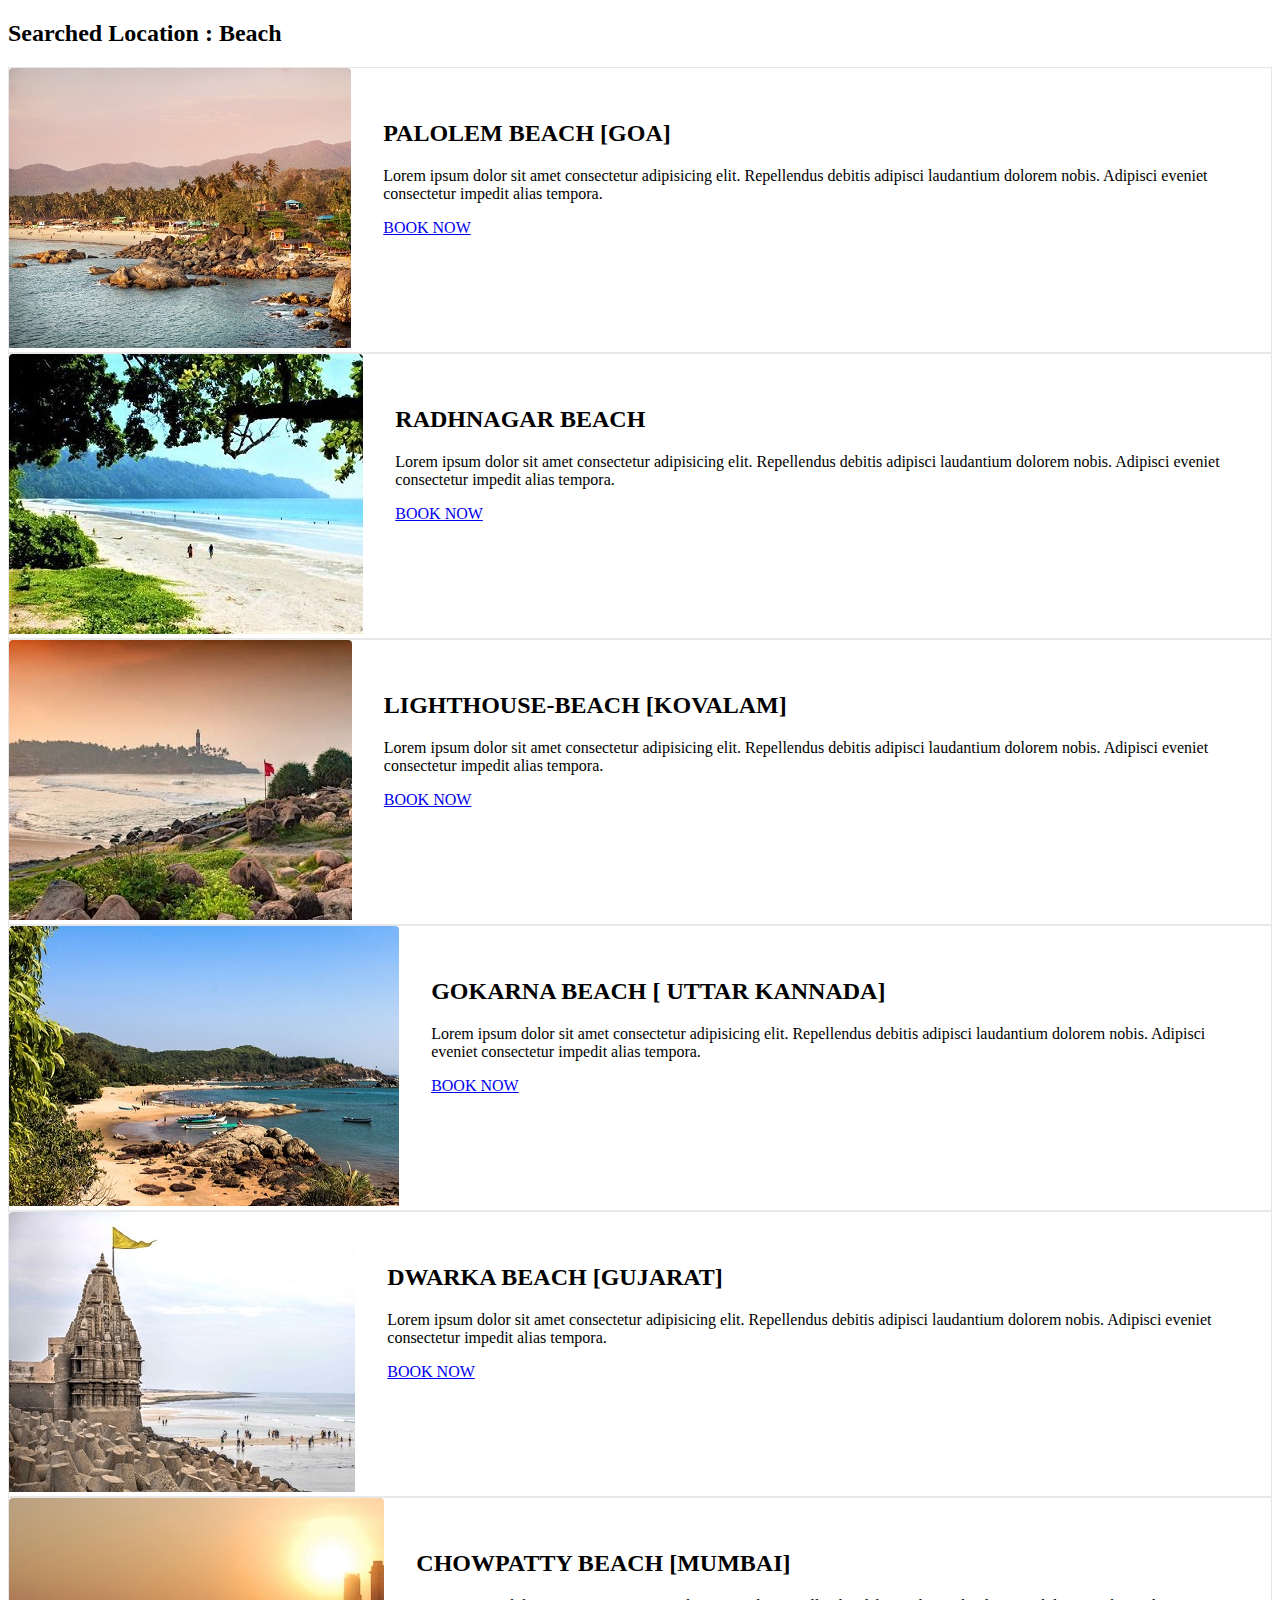
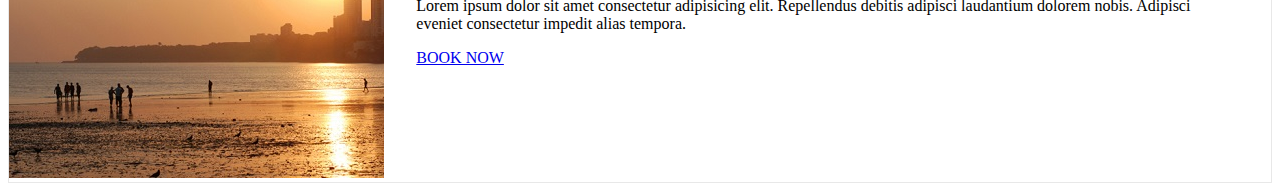
<file: Beach/index.html>
<!doctype html>
<html lang="en">
  <head>
    <!-- Required meta tags -->
    <meta charset="utf-8">
    <meta name="viewport" content="width=device-width, initial-scale=1">

    <!-- Bootstrap CSS -->
    <link href="https://cdn.jsdelivr.net/npm/bootstrap@5.0.0/dist/css/bootstrap.min.css" rel="stylesheet" integrity="sha384-wEmeIV1mKuiNpC+IOBjI7aAzPcEZeedi5yW5f2yOq55WWLwNGmvvx4Um1vskeMj0" crossorigin="anonymous">

    <link rel="stylesheet" href="style.css">
  </head>
  <body>
    <!-- <div class="header"> -->
       
<section>
    <div class="container">
        <div class="text-center mb-5">
            
            <h2 class="display-20 display-md-18 display-lg-16">Searched Location : Beach</h2>
        </div>
        <div class="row">
            <div class="col-lg-4 col-md-6 mb-2-6">
                <article class="card card-style2">
                    <div class="card-img">
                        <img class="rounded-top" src="1.jpg" alt="...">
                        
                    </div>
                    <div class="card-body">
                        <h2 class="h5">PALOLEM BEACH [GOA]</h2>
                        <p class="display-30">Lorem ipsum dolor sit amet consectetur adipisicing elit. Repellendus debitis adipisci laudantium dolorem nobis. Adipisci eveniet consectetur impedit alias tempora.

                        </p>
                        <a href="../booknow/index.html" class="read-more">BOOK NOW</a>
                    </div>
                    
                </article>
            </div>
            <div class="col-lg-4 col-md-6 mb-2-6">
                <article class="card card-style2">
                    <div class="card-img">
                        <img class="rounded-top" src="5ee480f37d4707c269a7b5f9_radhanagar-beach-.jpg" alt="...">
                        
                    </div>
                    <div class="card-body">
                        <h2 class="h5">RADHNAGAR BEACH </h2>
                        <p class="display-30">Lorem ipsum dolor sit amet consectetur adipisicing elit. Repellendus debitis adipisci laudantium dolorem nobis. Adipisci eveniet consectetur impedit alias tempora.

                        </p>
                        <a href="../booknow/index.html" class="read-more">BOOK NOW</a>
                    </div>
                    
                </article>
            </div>
            <div class="col-lg-4 col-md-6 mb-2-6">
                <article class="card card-style2">
                    <div class="card-img">
                        <img class="rounded-top" src="licensed-image.jpg" alt="...">
                        
                    </div>
                    <div class="card-body">
                        <h2 class="h5">LIGHTHOUSE-BEACH [KOVALAM]</h2>
                        <p class="display-30">Lorem ipsum dolor sit amet consectetur adipisicing elit. Repellendus debitis adipisci laudantium dolorem nobis. Adipisci eveniet consectetur impedit alias tempora.

                        </p>
                        <a href="../booknow/index.html" class="read-more">BOOK NOW</a>
                    </div>
                    
                </article>
            </div>
            <div class="col-lg-4 col-md-6 mb-2-6">
                <article class="card card-style2">
                    <div class="card-img">
                        <img class="rounded-top" src="Gokarna87674.jpg" alt="...">
                        
                    </div>
                    <div class="card-body">
                        <h2 class="h5">GOKARNA BEACH [ UTTAR KANNADA]</h2>
                        <p class="display-30">Lorem ipsum dolor sit amet consectetur adipisicing elit. Repellendus debitis adipisci laudantium dolorem nobis. Adipisci eveniet consectetur impedit alias tempora.

                        </p>
                        <a href="../booknow/index.html" class="read-more">BOOK NOW</a>
                    </div>
                    
                </article>
            </div>
            <div class="col-lg-4 col-md-6 mb-2-6">
                <article class="card card-style2">
                    <div class="card-img">
                        <img class="rounded-top" src="Dwarka-Beach.jpg" alt="...">
                        
                    </div>
                    <div class="card-body">
                        <h2 class="h5">DWARKA BEACH [GUJARAT]</h2>
                        <p class="display-30">Lorem ipsum dolor sit amet consectetur adipisicing elit. Repellendus debitis adipisci laudantium dolorem nobis. Adipisci eveniet consectetur impedit alias tempora.

                        </p>
                        <a href="../booknow/index.html" class="read-more">BOOK NOW</a>
                    </div>
                    
                </article>
            </div>
            <div class="col-lg-4 col-md-6 mb-2-6">
                <article class="card card-style2">
                    <div class="card-img">
                        <img class="rounded-top" src="Chowpatty-Beach_Mumbai.jpg" alt="...">
                        
                    </div>
                    <div class="card-body">
                        <h2 class="h5">CHOWPATTY BEACH [MUMBAI]</h2>
                        <p class="display-30">Lorem ipsum dolor sit amet consectetur adipisicing elit. Repellendus debitis adipisci laudantium dolorem nobis. Adipisci eveniet consectetur impedit alias tempora.

                        </p>
                        <a href="../booknow/index.html" class="read-more">BOOK NOW</a>
                    </div>
                    
                </article>
            </div>
        </div>
    </div>
    </section>




    <!-- Optional JavaScript; choose one of the two! -->

    <!-- Option 1: Bootstrap Bundle with Popper -->
    <script src="https://cdn.jsdelivr.net/npm/bootstrap@5.0.0/dist/js/bootstrap.bundle.min.js" integrity="sha384-p34f1UUtsS3wqzfto5wAAmdvj+osOnFyQFpp4Ua3gs/ZVWx6oOypYoCJhGGScy+8" crossorigin="anonymous"></script>

    <!-- Option 2: Separate Popper and Bootstrap JS -->
    <!--
    <script src="https://cdn.jsdelivr.net/npm/@popperjs/core@2.9.2/dist/umd/popper.min.js" integrity="sha384-IQsoLXl5PILFhosVNubq5LC7Qb9DXgDA9i+tQ8Zj3iwWAwPtgFTxbJ8NT4GN1R8p" crossorigin="anonymous"></script>
    <script src="https://cdn.jsdelivr.net/npm/bootstrap@5.0.0/dist/js/bootstrap.min.js" integrity="sha384-lpyLfhYuitXl2zRZ5Bn2fqnhNAKOAaM/0Kr9laMspuaMiZfGmfwRNFh8HlMy49eQ" crossorigin="anonymous"></script>
    -->
  </body>
</html>
</file>
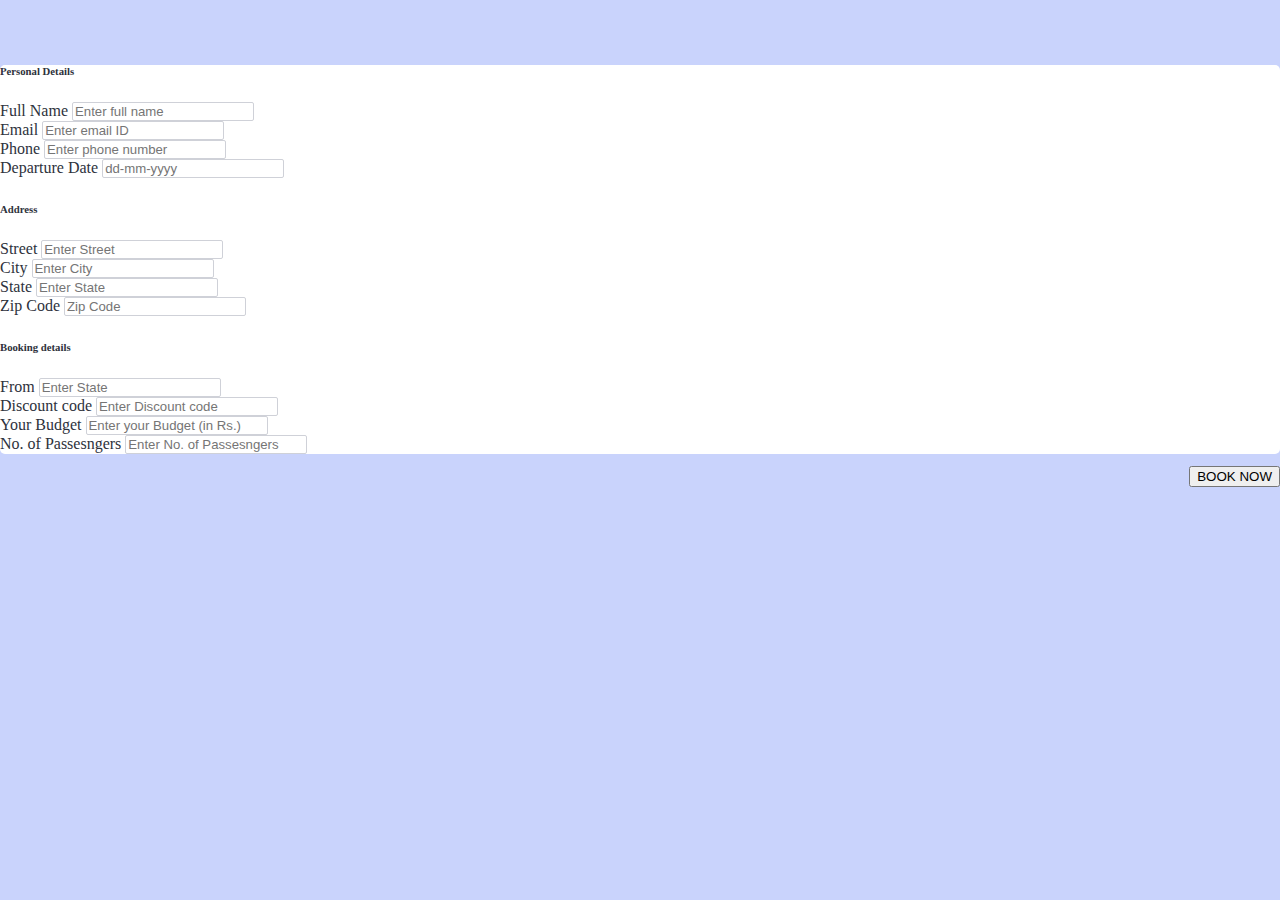
<file: booknow/index.html>
<!doctype html>
<html lang="en">
  <head>
    <!-- Required meta tags -->
    <meta charset="utf-8">
    <meta name="viewport" content="width=device-width, initial-scale=1">

    <!-- Bootstrap CSS -->
    <link href="https://cdn.jsdelivr.net/npm/bootstrap@5.0.0/dist/css/bootstrap.min.css" rel="stylesheet" integrity="sha384-wEmeIV1mKuiNpC+IOBjI7aAzPcEZeedi5yW5f2yOq55WWLwNGmvvx4Um1vskeMj0" crossorigin="anonymous">

    <link rel="stylesheet" href="style.css">
  </head>
  <body>
    <!-- <div class="header"> -->
        <div class="container">
            <div class="row gutters">
           
            <div class="col-xl-12 col-lg-9 col-md-12 col-sm-12 col-12">
            <div class="card h-100">
                <div class="card-body">
                    <div class="row gutters">
                        <div class="col-xl-12 col-lg-12 col-md-12 col-sm-12 col-12">
                            <h6 class="mb-2 text-primary">Personal Details</h6>
                        </div>
                        <div class="col-xl-6 col-lg-6 col-md-6 col-sm-6 col-12">
                            <div class="form-group">
                                <label for="fullName">Full Name</label>
                                <input type="text" class="form-control" id="fullName" placeholder="Enter full name">
                            </div>
                        </div>
                        <div class="col-xl-6 col-lg-6 col-md-6 col-sm-6 col-12">
                            <div class="form-group">
                                <label for="eMail">Email</label>
                                <input type="email" class="form-control" id="eMail" placeholder="Enter email ID">
                            </div>
                        </div>
                        <div class="col-xl-6 col-lg-6 col-md-6 col-sm-6 col-12">
                            <div class="form-group">
                                <label for="phone">Phone</label>
                                <input type="text" class="form-control" id="phone" placeholder="Enter phone number">
                            </div>
                        </div>
                        <div class="col-xl-6 col-lg-6 col-md-6 col-sm-6 col-12">
                            <div class="form-group">
                                <label for="website">Departure Date</label>
                                <input type="url" class="form-control" id="website" placeholder="dd-mm-yyyy">
                            </div>
                        </div>
                    </div>
                    <div class="row gutters">
                        <div class="col-xl-12 col-lg-12 col-md-12 col-sm-12 col-12">
                            <h6 class="mt-3 mb-2 text-primary">Address</h6>
                        </div>
                        <div class="col-xl-6 col-lg-6 col-md-6 col-sm-6 col-12">
                            <div class="form-group">
                                <label for="Street">Street</label>
                                <input type="name" class="form-control" id="Street" placeholder="Enter Street">
                            </div>
                        </div>
                        <div class="col-xl-6 col-lg-6 col-md-6 col-sm-6 col-12">
                            <div class="form-group">
                                <label for="ciTy">City</label>
                                <input type="name" class="form-control" id="ciTy" placeholder="Enter City">
                            </div>
                        </div>
                        <div class="col-xl-6 col-lg-6 col-md-6 col-sm-6 col-12">
                            <div class="form-group">
                                <label for="sTate">State</label>
                                <input type="text" class="form-control" id="sTate" placeholder="Enter State">
                            </div>
                        </div>
                        <div class="col-xl-6 col-lg-6 col-md-6 col-sm-6 col-12">
                            <div class="form-group">
                                <label for="zIp">Zip Code</label>
                                <input type="text" class="form-control" id="zIp" placeholder="Zip Code">
                            </div>
                        </div>
                    </div>
                    <div class="row gutters">
                        <div class="col-xl-12 col-lg-12 col-md-12 col-sm-12 col-12">
                            <h6 class="mt-3 mb-2 text-primary">Booking details</h6>
                        </div>
                        <div class="col-xl-6 col-lg-6 col-md-6 col-sm-6 col-12">
                            <div class="form-group">
                                <label for="Street">From</label>
                                <input type="name" class="form-control" id="Street" placeholder="Enter State">
                            </div>
                        </div>
                        <div class="col-xl-6 col-lg-6 col-md-6 col-sm-6 col-12">
                            <div class="form-group">
                                <label for="ciTy">Discount code</label>
                                <input type="name" class="form-control" id="ciTy" placeholder="Enter Discount code">
                            </div>
                        </div>
                        <div class="col-xl-6 col-lg-6 col-md-6 col-sm-6 col-12">
                            <div class="form-group">
                                <label for="sTate">Your Budget</label>
                                <input type="text" class="form-control" id="sTate" placeholder="Enter your Budget (in Rs.)">
                            </div>
                        </div>
                        <div class="col-xl-6 col-lg-6 col-md-6 col-sm-6 col-12">
                            <div class="form-group">
                                <label for="zIp">No. of Passesngers</label>
                                <input type="text" class="form-control" id="zIp" placeholder="Enter No. of Passesngers">
                            </div>
                        </div>
                    </div>
                    <div class="row gutters">
                        <div class="col-xl-12 col-lg-12 col-md-12 col-sm-12 col-12">
                            <div class="text-right">
                               
                                <button type="button" id="submit" name="submit" class="btn btn-primary float-right" style="margin-top: 12.2px; float: right;">BOOK NOW</button>
                            </div>
                        </div>
                    </div>
                </div>
            </div>
            </div>
            </div>
            </div>

           



          




    <!-- Optional JavaScript; choose one of the two! -->

    <!-- Option 1: Bootstrap Bundle with Popper -->
    <script src="https://cdn.jsdelivr.net/npm/bootstrap@5.0.0/dist/js/bootstrap.bundle.min.js" integrity="sha384-p34f1UUtsS3wqzfto5wAAmdvj+osOnFyQFpp4Ua3gs/ZVWx6oOypYoCJhGGScy+8" crossorigin="anonymous"></script>

    <!-- Option 2: Separate Popper and Bootstrap JS -->
    <!--
    <script src="https://cdn.jsdelivr.net/npm/@popperjs/core@2.9.2/dist/umd/popper.min.js" integrity="sha384-IQsoLXl5PILFhosVNubq5LC7Qb9DXgDA9i+tQ8Zj3iwWAwPtgFTxbJ8NT4GN1R8p" crossorigin="anonymous"></script>
    <script src="https://cdn.jsdelivr.net/npm/bootstrap@5.0.0/dist/js/bootstrap.min.js" integrity="sha384-lpyLfhYuitXl2zRZ5Bn2fqnhNAKOAaM/0Kr9laMspuaMiZfGmfwRNFh8HlMy49eQ" crossorigin="anonymous"></script>
    -->
  </body>
</html>
</file>
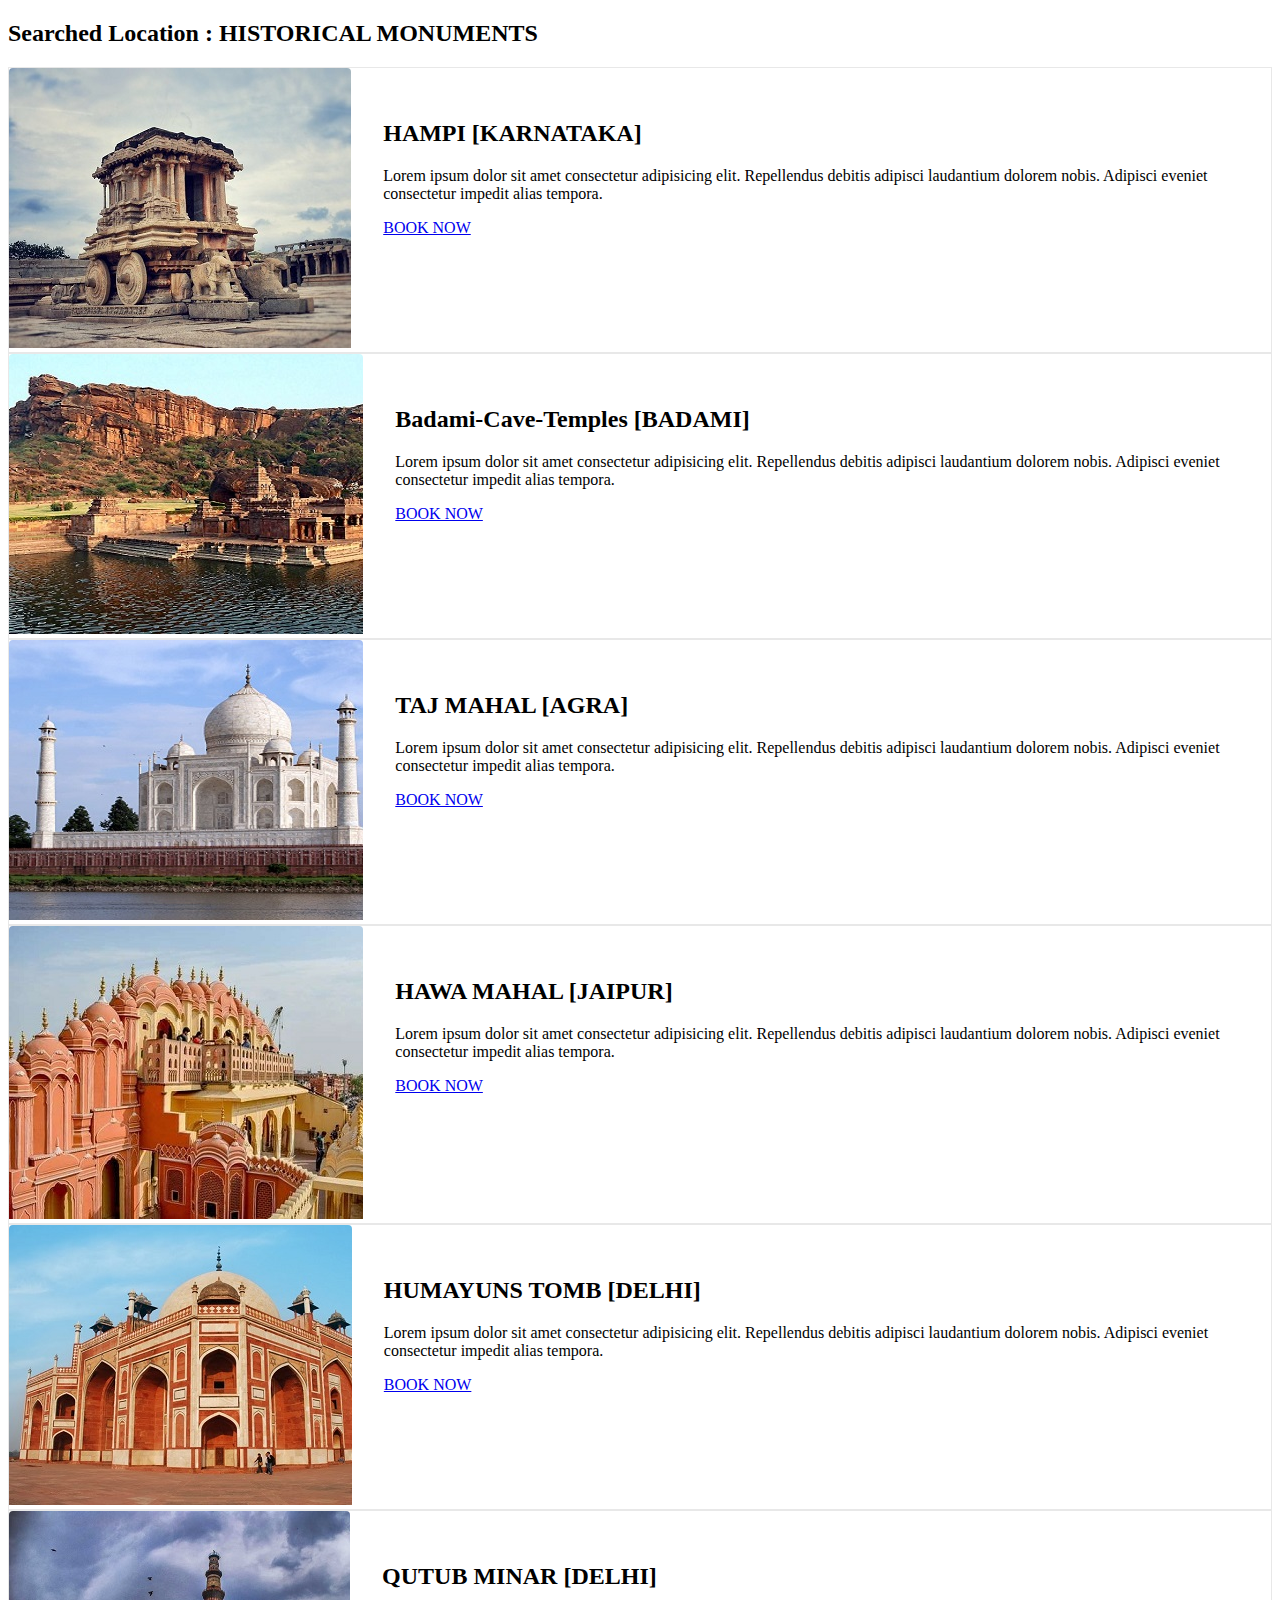
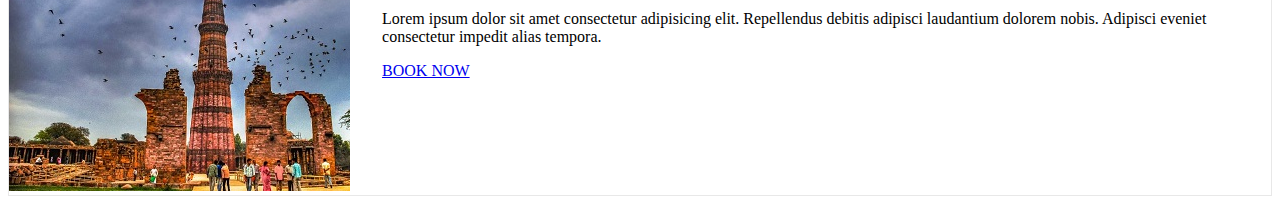
<file: Historical/index.html>
<!doctype html>
<html lang="en">
  <head>
    <!-- Required meta tags -->
    <meta charset="utf-8">
    <meta name="viewport" content="width=device-width, initial-scale=1">

    <!-- Bootstrap CSS -->
    <link href="https://cdn.jsdelivr.net/npm/bootstrap@5.0.0/dist/css/bootstrap.min.css" rel="stylesheet" integrity="sha384-wEmeIV1mKuiNpC+IOBjI7aAzPcEZeedi5yW5f2yOq55WWLwNGmvvx4Um1vskeMj0" crossorigin="anonymous">

    <link rel="stylesheet" href="style.css">
  </head>
  <body>
    <!-- <div class="header"> -->
       
<section>
    <div class="container">
        <div class="text-center mb-5">
            
            <h2 class="display-20 display-md-18 display-lg-16">Searched Location : HISTORICAL MONUMENTS</h2>
        </div>
        <div class="row">
            <div class="col-lg-4 col-md-6 mb-2-6">
                <article class="card card-style2">
                    <div class="card-img">
                        <img class="rounded-top" src="hampi.jpg" alt="...">
                        
                    </div>
                    <div class="card-body">
                        <h2 class="h5">HAMPI [KARNATAKA]</h2>
                        <p class="display-30">Lorem ipsum dolor sit amet consectetur adipisicing elit. Repellendus debitis adipisci laudantium dolorem nobis. Adipisci eveniet consectetur impedit alias tempora.

                        </p>
                        <a href="../booknow/index.html" class="read-more">BOOK NOW</a>
                    </div>
                    
                </article>
            </div>
            <div class="col-lg-4 col-md-6 mb-2-6">
                <article class="card card-style2">
                    <div class="card-img">
                        <img class="rounded-top" src="Badami-Cave-Temples-Badami.jpg" alt="...">
                        
                    </div>
                    <div class="card-body">
                        <h2 class="h5">Badami-Cave-Temples [BADAMI] </h2>
                        <p class="display-30">Lorem ipsum dolor sit amet consectetur adipisicing elit. Repellendus debitis adipisci laudantium dolorem nobis. Adipisci eveniet consectetur impedit alias tempora.

                        </p>
                        <a href="../booknow/index.html" class="read-more">BOOK NOW</a>
                    </div>
                    
                </article>
            </div>
            <div class="col-lg-4 col-md-6 mb-2-6">
                <article class="card card-style2">
                    <div class="card-img">
                        <img class="rounded-top" src="taj-mahal-2.jpg" alt="...">
                        
                    </div>
                    <div class="card-body">
                        <h2 class="h5">TAJ MAHAL [AGRA]</h2>
                        <p class="display-30">Lorem ipsum dolor sit amet consectetur adipisicing elit. Repellendus debitis adipisci laudantium dolorem nobis. Adipisci eveniet consectetur impedit alias tempora.

                        </p>
                        <a href="../booknow/index.html" class="read-more">BOOK NOW</a>
                    </div>
                    
                </article>
            </div>
            <div class="col-lg-4 col-md-6 mb-2-6">
                <article class="card card-style2">
                    <div class="card-img">
                        <img class="rounded-top" src="Hawa-Mahal-cover.jpg" alt="...">
                        
                    </div>
                    <div class="card-body">
                        <h2 class="h5">HAWA MAHAL [JAIPUR]</h2>
                        <p class="display-30">Lorem ipsum dolor sit amet consectetur adipisicing elit. Repellendus debitis adipisci laudantium dolorem nobis. Adipisci eveniet consectetur impedit alias tempora.

                        </p>
                        <a href="../booknow/index.html" class="read-more">BOOK NOW</a>
                    </div>
                    
                </article>
            </div>
            <div class="col-lg-4 col-md-6 mb-2-6">
                <article class="card card-style2">
                    <div class="card-img">
                        <img class="rounded-top" src="Humayuns-Tomb-in-Delhi.jpg" alt="...">
                        
                    </div>
                    <div class="card-body">
                        <h2 class="h5">HUMAYUNS TOMB [DELHI]</h2>
                        <p class="display-30">Lorem ipsum dolor sit amet consectetur adipisicing elit. Repellendus debitis adipisci laudantium dolorem nobis. Adipisci eveniet consectetur impedit alias tempora.

                        </p>
                        <a href="../booknow/index.html" class="read-more">BOOK NOW</a>
                    </div>
                    
                </article>
            </div>
            <div class="col-lg-4 col-md-6 mb-2-6">
                <article class="card card-style2">
                    <div class="card-img">
                        <img class="rounded-top" src="Qutub_Minar_in_the_monsoons_20170908115259.jpg" alt="...">
                        
                    </div>
                    <div class="card-body">
                        <h2 class="h5">QUTUB MINAR [DELHI]</h2>
                        <p class="display-30">Lorem ipsum dolor sit amet consectetur adipisicing elit. Repellendus debitis adipisci laudantium dolorem nobis. Adipisci eveniet consectetur impedit alias tempora.

                        </p>
                        <a href="../booknow/index.html" class="read-more">BOOK NOW</a>
                    </div>
                    
                </article>
            </div>
        </div>
    </div>
    </section>




    <!-- Optional JavaScript; choose one of the two! -->

    <!-- Option 1: Bootstrap Bundle with Popper -->
    <script src="https://cdn.jsdelivr.net/npm/bootstrap@5.0.0/dist/js/bootstrap.bundle.min.js" integrity="sha384-p34f1UUtsS3wqzfto5wAAmdvj+osOnFyQFpp4Ua3gs/ZVWx6oOypYoCJhGGScy+8" crossorigin="anonymous"></script>

    <!-- Option 2: Separate Popper and Bootstrap JS -->
    <!--
    <script src="https://cdn.jsdelivr.net/npm/@popperjs/core@2.9.2/dist/umd/popper.min.js" integrity="sha384-IQsoLXl5PILFhosVNubq5LC7Qb9DXgDA9i+tQ8Zj3iwWAwPtgFTxbJ8NT4GN1R8p" crossorigin="anonymous"></script>
    <script src="https://cdn.jsdelivr.net/npm/bootstrap@5.0.0/dist/js/bootstrap.min.js" integrity="sha384-lpyLfhYuitXl2zRZ5Bn2fqnhNAKOAaM/0Kr9laMspuaMiZfGmfwRNFh8HlMy49eQ" crossorigin="anonymous"></script>
    -->
  </body>
</html>
</file>
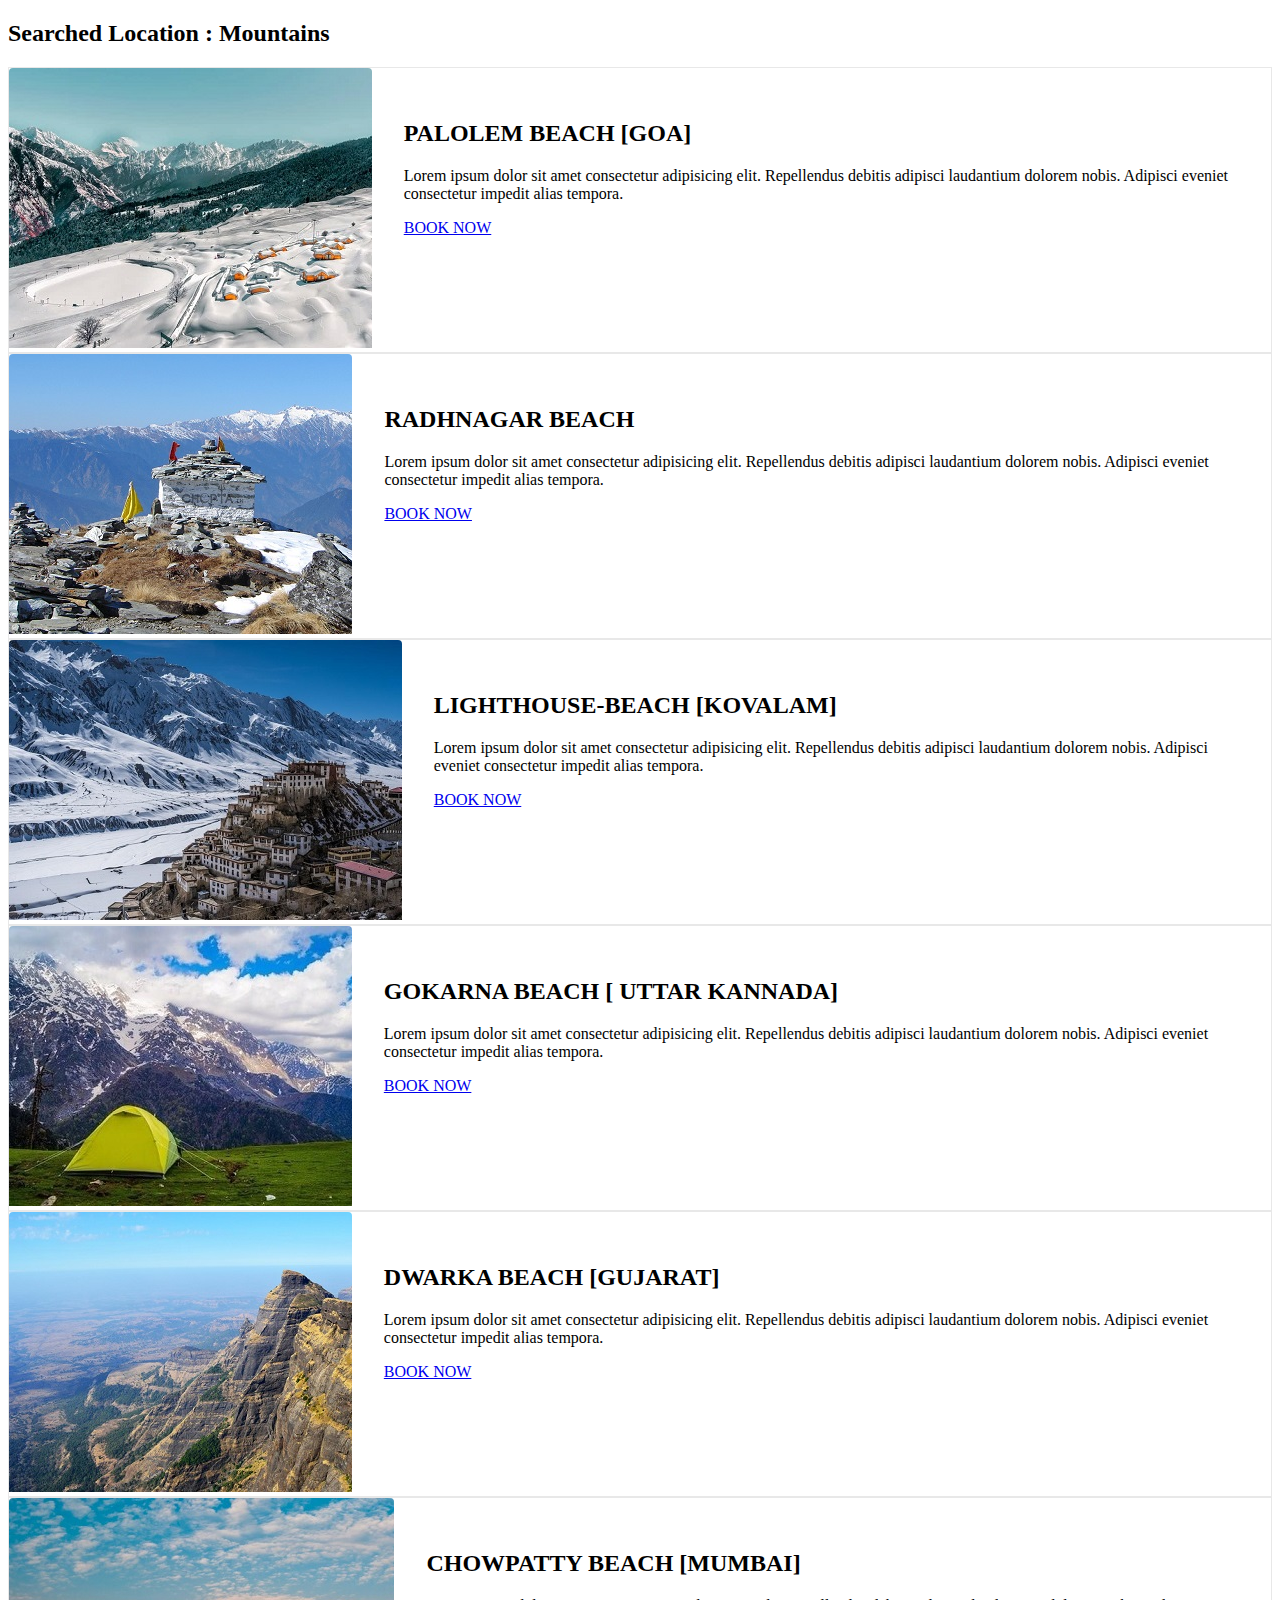
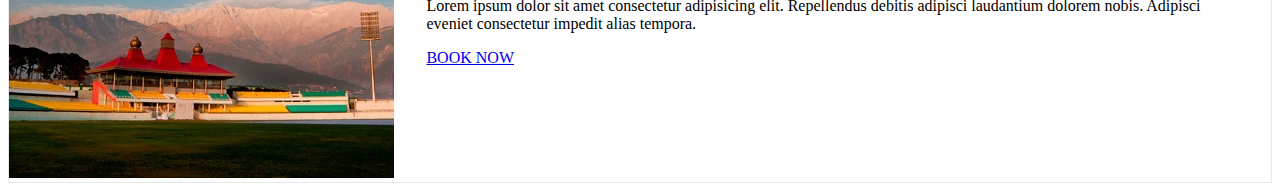
<file: Trekking/index.html>
<!doctype html>
<html lang="en">
  <head>
    <!-- Required meta tags -->
    <meta charset="utf-8">
    <meta name="viewport" content="width=device-width, initial-scale=1">

    <!-- Bootstrap CSS -->
    <link href="https://cdn.jsdelivr.net/npm/bootstrap@5.0.0/dist/css/bootstrap.min.css" rel="stylesheet" integrity="sha384-wEmeIV1mKuiNpC+IOBjI7aAzPcEZeedi5yW5f2yOq55WWLwNGmvvx4Um1vskeMj0" crossorigin="anonymous">

    <link rel="stylesheet" href="style.css">
  </head>
  <body>
    <!-- <div class="header"> -->
       
<section>
    <div class="container">
        <div class="text-center mb-5">
            
            <h2 class="display-20 display-md-18 display-lg-16">Searched Location : Mountains</h2>
        </div>
        <div class="row">
            <div class="col-lg-4 col-md-6 mb-2-6">
                <article class="card card-style2">
                    <div class="card-img">
                        <img class="rounded-top" src="auli.jpg" alt="...">
                        
                    </div>
                    <div class="card-body">
                        <h2 class="h5">PALOLEM BEACH [GOA]</h2>
                        <p class="display-30">Lorem ipsum dolor sit amet consectetur adipisicing elit. Repellendus debitis adipisci laudantium dolorem nobis. Adipisci eveniet consectetur impedit alias tempora.

                        </p>
                        <a href="../booknow/index.html" class="read-more">BOOK NOW</a>
                    </div>
                    
                </article>
            </div>
            <div class="col-lg-4 col-md-6 mb-2-6">
                <article class="card card-style2">
                    <div class="card-img">
                        <img class="rounded-top" src="chandrashila.jpg" alt="...">
                        
                    </div>
                    <div class="card-body">
                        <h2 class="h5">RADHNAGAR BEACH </h2>
                        <p class="display-30">Lorem ipsum dolor sit amet consectetur adipisicing elit. Repellendus debitis adipisci laudantium dolorem nobis. Adipisci eveniet consectetur impedit alias tempora.

                        </p>
                        <a href="../booknow/index.html" class="read-more">BOOK NOW</a>
                    </div>
                    
                </article>
            </div>
            <div class="col-lg-4 col-md-6 mb-2-6">
                <article class="card card-style2">
                    <div class="card-img">
                        <img class="rounded-top" src="https___media.insider.in_image_upload_c_crop,g_custom_v1580318465_epbzs1rysoadj0a0lptg.jpg" alt="...">
                        
                    </div>
                    <div class="card-body">
                        <h2 class="h5">LIGHTHOUSE-BEACH [KOVALAM]</h2>
                        <p class="display-30">Lorem ipsum dolor sit amet consectetur adipisicing elit. Repellendus debitis adipisci laudantium dolorem nobis. Adipisci eveniet consectetur impedit alias tempora.

                        </p>
                        <a href="../booknow/index.html" class="read-more">BOOK NOW</a>
                    </div>
                    
                </article>
            </div>
            <div class="col-lg-4 col-md-6 mb-2-6">
                <article class="card card-style2">
                    <div class="card-img">
                        <img class="rounded-top" src="Mcleodganj-1.jpg" alt="...">
                        
                    </div>
                    <div class="card-body">
                        <h2 class="h5">GOKARNA BEACH [ UTTAR KANNADA]</h2>
                        <p class="display-30">Lorem ipsum dolor sit amet consectetur adipisicing elit. Repellendus debitis adipisci laudantium dolorem nobis. Adipisci eveniet consectetur impedit alias tempora.

                        </p>
                        <a href="../booknow/index.html" class="read-more">BOOK NOW</a>
                    </div>
                    
                </article>
            </div>
            <div class="col-lg-4 col-md-6 mb-2-6">
                <article class="card card-style2">
                    <div class="card-img">
                        <img class="rounded-top" src="Harishchandragad.jpg" alt="...">
                        
                    </div>
                    <div class="card-body">
                        <h2 class="h5">DWARKA BEACH [GUJARAT]</h2>
                        <p class="display-30">Lorem ipsum dolor sit amet consectetur adipisicing elit. Repellendus debitis adipisci laudantium dolorem nobis. Adipisci eveniet consectetur impedit alias tempora.

                        </p>
                        <a href="../booknow/index.html" class="read-more">BOOK NOW</a>
                    </div>
                    
                </article>
            </div>
            <div class="col-lg-4 col-md-6 mb-2-6">
                <article class="card card-style2">
                    <div class="card-img">
                        <img class="rounded-top" src="dharamshala-himachal-tourism.jpg" alt="...">
                        
                    </div>
                    <div class="card-body">
                        <h2 class="h5">CHOWPATTY BEACH [MUMBAI]</h2>
                        <p class="display-30">Lorem ipsum dolor sit amet consectetur adipisicing elit. Repellendus debitis adipisci laudantium dolorem nobis. Adipisci eveniet consectetur impedit alias tempora.

                        </p>
                        <a href="../booknow/index.html" class="read-more">BOOK NOW</a>
                    </div>
                    
                </article>
            </div>
        </div>
    </div>
    </section>




    <!-- Optional JavaScript; choose one of the two! -->

    <!-- Option 1: Bootstrap Bundle with Popper -->
    <script src="https://cdn.jsdelivr.net/npm/bootstrap@5.0.0/dist/js/bootstrap.bundle.min.js" integrity="sha384-p34f1UUtsS3wqzfto5wAAmdvj+osOnFyQFpp4Ua3gs/ZVWx6oOypYoCJhGGScy+8" crossorigin="anonymous"></script>

    <!-- Option 2: Separate Popper and Bootstrap JS -->
    <!--
    <script src="https://cdn.jsdelivr.net/npm/@popperjs/core@2.9.2/dist/umd/popper.min.js" integrity="sha384-IQsoLXl5PILFhosVNubq5LC7Qb9DXgDA9i+tQ8Zj3iwWAwPtgFTxbJ8NT4GN1R8p" crossorigin="anonymous"></script>
    <script src="https://cdn.jsdelivr.net/npm/bootstrap@5.0.0/dist/js/bootstrap.min.js" integrity="sha384-lpyLfhYuitXl2zRZ5Bn2fqnhNAKOAaM/0Kr9laMspuaMiZfGmfwRNFh8HlMy49eQ" crossorigin="anonymous"></script>
    -->
  </body>
</html>
</file>
<file: Beach/style.css>
body{margin-top:20px;}
.card-style2 {
    position: relative;
    display: flex;
    transition: all 300ms ease;
    border: 1px solid rgba(0, 0, 0, 0.09);
    padding: 0;
    height: 100%;
}
.card-style2 .card-img {
    position: relative;
    display: block;
    background: #ffffff;
    overflow: hidden;
    border-radius: 0.25rem;
    border-bottom-right-radius: 0;
    border-bottom-left-radius: 0;
}
.card-style2 .card-img img {
    transition: all 0.3s linear 0s;
}
.card-style2:hover .card-img img {
    transform: scale(1.05);
}
.card-style2 .date {
    position: absolute;
    right: 30px;
    top: 30px;
    z-index: 1;
    color: #16bae1;
    overflow: hidden;
    padding-bottom: 10px;
    line-height: 24px;
    text-align: center;
    border: 2px solid #ededed;
    display: inline-block;
    background-color: #ffffff;
    text-transform: uppercase;
    border-radius: 0.25rem;
}
.card-style2 .date span {
    position: relative;
    color: #ffffff;
    font-weight: 500;
    font-size: 20px;
    display: block;
    text-align: center;
    padding: 12px;
    margin-bottom: 10px;
    background-color: #00baee;
    border-radius: 0.25rem;
}
.card-style2 .card-body {
    position: relative;
    display: block;
    background: #ffffff;
    padding: 2rem;
}
.card-style2 .card-body h3 {
    margin-bottom: 0.8rem;
}
.card-style2 .card-body h3 a {
    color: #004975;
}
.card-style2 .card-body h3 a:hover {
    color: #00baee;
}
.card-style2 .card-footer {
    border-top: 1px solid rgba(0, 0, 0, 0.09);
    background: transparent;
    padding-right: 2rem;
    padding-left: 2rem;
    -ms-flex-align: end;
    align-items: flex-end;
}
.card-style2 .card-footer ul {
    display: flex;
    justify-content: space-between;
    list-style: none;
    margin-bottom: 0;
}
.card-style2 .card-footer ul li {
    font-size: 15px;
}
.card-style2 .card-footer ul li a {
    color: #394952;
}
.card-style2 .card-footer ul li a:hover {
    color: #00baee;
}
.card-style2 .card-footer ul li i {
    color: #00baee;
    font-size: 14px;
    margin-right: 8px;
}
</file>
<file: booknow/style.css>
body {
    margin: 0;
    padding-top: 40px;
    color: #2e323c;
    background: #c9d3fc;
    position: relative;
    height: 100%;
}
.account-settings .user-profile {
    margin: 0 0 1rem 0;
    padding-bottom: 1rem;
    text-align: center;
}
.account-settings .user-profile .user-avatar {
    margin: 0 0 1rem 0;
}
.account-settings .user-profile .user-avatar img {
    width: 90px;
    height: 90px;
    -webkit-border-radius: 100px;
    -moz-border-radius: 100px;
    border-radius: 100px;
}
.account-settings .user-profile h5.user-name {
    margin: 0 0 0.5rem 0;
}
.account-settings .user-profile h6.user-email {
    margin: 0;
    font-size: 0.8rem;
    font-weight: 400;
    color: #9fa8b9;
}
.account-settings .about {
    margin: 2rem 0 0 0;
    text-align: center;
}
.account-settings .about h5 {
    margin: 0 0 15px 0;
    color: #007ae1;
}
.account-settings .about p {
    font-size: 0.825rem;
}
.form-control {
    border: 1px solid #cfd1d8;
    -webkit-border-radius: 2px;
    -moz-border-radius: 2px;
    border-radius: 2px;
    font-size: .825rem;
    background: #ffffff;
    color: #2e323c;
}

.card {
    background: #ffffff;
    -webkit-border-radius: 5px;
    -moz-border-radius: 5px;
    border-radius: 5px;
    border: 0;
    margin-bottom: 1rem;
}


  p {
      font-family: "Barlow", sans-serif !important;
      font-weight: 300;
      font-size: 1rem;
      color: #686c6d;
      letter-spacing: 0.03rem;
      margin-bottom: 10px;
  }
</file>
<file: Historical/style.css>
body{margin-top:20px;}
.card-style2 {
    position: relative;
    display: flex;
    transition: all 300ms ease;
    border: 1px solid rgba(0, 0, 0, 0.09);
    padding: 0;
    height: 100%;
}
.card-style2 .card-img {
    position: relative;
    display: block;
    background: #ffffff;
    overflow: hidden;
    border-radius: 0.25rem;
    border-bottom-right-radius: 0;
    border-bottom-left-radius: 0;
}
.card-style2 .card-img img {
    transition: all 0.3s linear 0s;
}
.card-style2:hover .card-img img {
    transform: scale(1.05);
}
.card-style2 .date {
    position: absolute;
    right: 30px;
    top: 30px;
    z-index: 1;
    color: #16bae1;
    overflow: hidden;
    padding-bottom: 10px;
    line-height: 24px;
    text-align: center;
    border: 2px solid #ededed;
    display: inline-block;
    background-color: #ffffff;
    text-transform: uppercase;
    border-radius: 0.25rem;
}
.card-style2 .date span {
    position: relative;
    color: #ffffff;
    font-weight: 500;
    font-size: 20px;
    display: block;
    text-align: center;
    padding: 12px;
    margin-bottom: 10px;
    background-color: #00baee;
    border-radius: 0.25rem;
}
.card-style2 .card-body {
    position: relative;
    display: block;
    background: #ffffff;
    padding: 2rem;
}
.card-style2 .card-body h3 {
    margin-bottom: 0.8rem;
}
.card-style2 .card-body h3 a {
    color: #004975;
}
.card-style2 .card-body h3 a:hover {
    color: #00baee;
}
.card-style2 .card-footer {
    border-top: 1px solid rgba(0, 0, 0, 0.09);
    background: transparent;
    padding-right: 2rem;
    padding-left: 2rem;
    -ms-flex-align: end;
    align-items: flex-end;
}
.card-style2 .card-footer ul {
    display: flex;
    justify-content: space-between;
    list-style: none;
    margin-bottom: 0;
}
.card-style2 .card-footer ul li {
    font-size: 15px;
}
.card-style2 .card-footer ul li a {
    color: #394952;
}
.card-style2 .card-footer ul li a:hover {
    color: #00baee;
}
.card-style2 .card-footer ul li i {
    color: #00baee;
    font-size: 14px;
    margin-right: 8px;
}
</file>
<file: Trekking/style.css>
body{margin-top:20px;}
.card-style2 {
    position: relative;
    display: flex;
    transition: all 300ms ease;
    border: 1px solid rgba(0, 0, 0, 0.09);
    padding: 0;
    height: 100%;
}
.card-style2 .card-img {
    position: relative;
    display: block;
    background: #ffffff;
    overflow: hidden;
    border-radius: 0.25rem;
    border-bottom-right-radius: 0;
    border-bottom-left-radius: 0;
}
.card-style2 .card-img img {
    transition: all 0.3s linear 0s;
}
.card-style2:hover .card-img img {
    transform: scale(1.05);
}
.card-style2 .date {
    position: absolute;
    right: 30px;
    top: 30px;
    z-index: 1;
    color: #16bae1;
    overflow: hidden;
    padding-bottom: 10px;
    line-height: 24px;
    text-align: center;
    border: 2px solid #ededed;
    display: inline-block;
    background-color: #ffffff;
    text-transform: uppercase;
    border-radius: 0.25rem;
}
.card-style2 .date span {
    position: relative;
    color: #ffffff;
    font-weight: 500;
    font-size: 20px;
    display: block;
    text-align: center;
    padding: 12px;
    margin-bottom: 10px;
    background-color: #00baee;
    border-radius: 0.25rem;
}
.card-style2 .card-body {
    position: relative;
    display: block;
    background: #ffffff;
    padding: 2rem;
}
.card-style2 .card-body h3 {
    margin-bottom: 0.8rem;
}
.card-style2 .card-body h3 a {
    color: #004975;
}
.card-style2 .card-body h3 a:hover {
    color: #00baee;
}
.card-style2 .card-footer {
    border-top: 1px solid rgba(0, 0, 0, 0.09);
    background: transparent;
    padding-right: 2rem;
    padding-left: 2rem;
    -ms-flex-align: end;
    align-items: flex-end;
}
.card-style2 .card-footer ul {
    display: flex;
    justify-content: space-between;
    list-style: none;
    margin-bottom: 0;
}
.card-style2 .card-footer ul li {
    font-size: 15px;
}
.card-style2 .card-footer ul li a {
    color: #394952;
}
.card-style2 .card-footer ul li a:hover {
    color: #00baee;
}
.card-style2 .card-footer ul li i {
    color: #00baee;
    font-size: 14px;
    margin-right: 8px;
}
</file>
